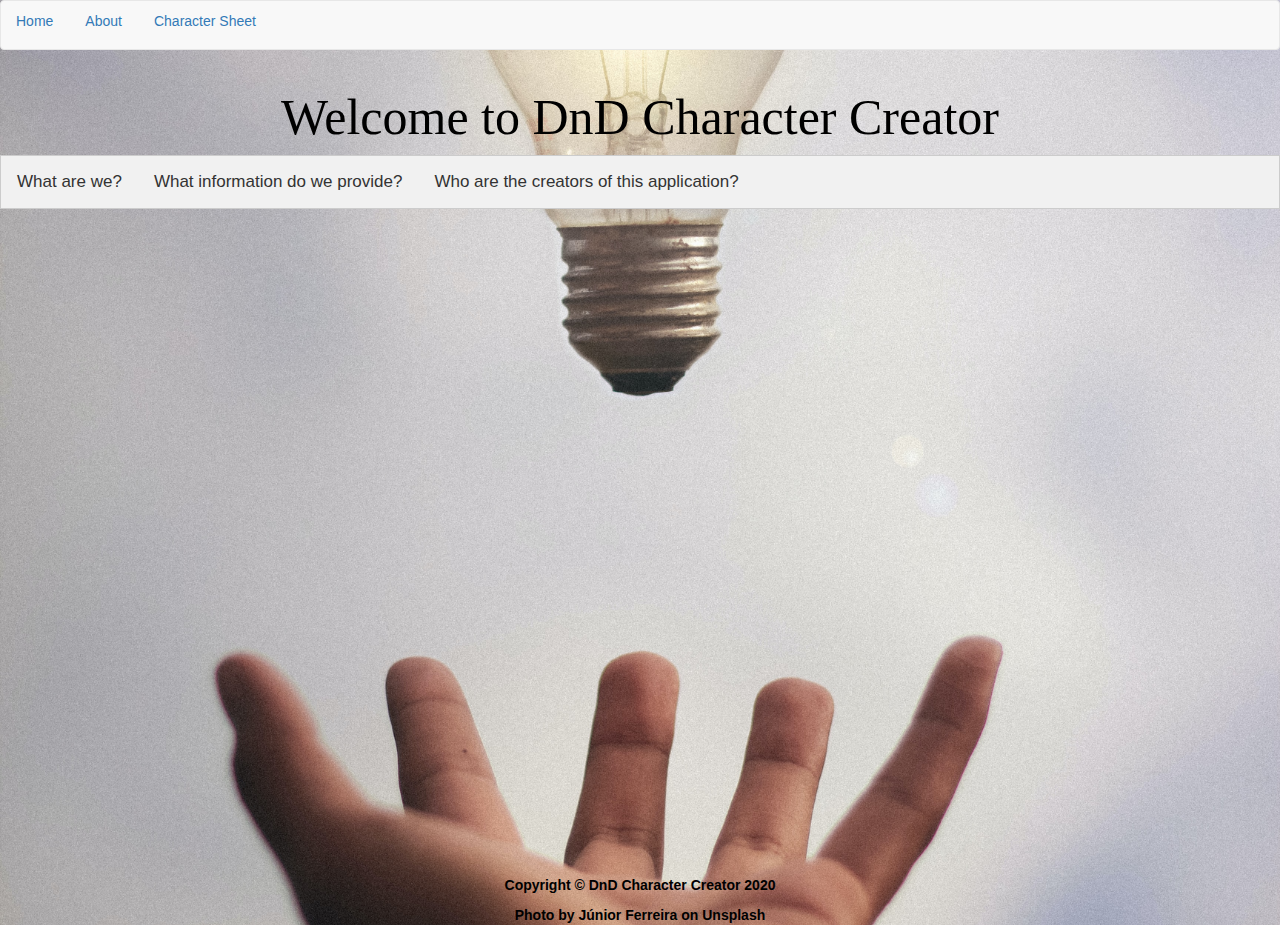
<file: about.html>
<!DOCTYPE html>
<html>
    <head>
        <meta charset="utf-8">
        <meta name="viewport" content="width=device-width, initial-scale=1.0">
        <link rel="stylesheet" href="css/about.css">
        <link rel="stylesheet" href="https://cdnjs.cloudflare.com/ajax/libs/font-awesome/4.7.0/css/font-awesome.min.css">
        <link rel="stylesheet" href="https://cdnjs.cloudflare.com/ajax/libs/twitter-bootstrap/3.3.6/css/bootstrap.min.css">
        <link rel="stylesheet" href="https://fonts.googleapis.com/css2?family=Bebas+Neue&family=Ubuntu+Mono&display=swap">
        <title>About Us</title>
    </head>

    <body>
        <div class="top">
            <nav class="navbar navbar-default">
                <ul class="nav nav-pills">
                    <li><a href="index.html">Home</a></li>
                    <li><a href="about.html">About</a></li>
                    <li><a href="character.html">Character Sheet</a></li>
                </ul>
            </nav>
        </div>

       
        <div class="about-us">
            <h1 class="intro">Welcome to DnD Character Creator</h1>
        </div>

        <div class="tab">
            <button class="tablinks" onclick="openInfo(event, 'DnDCharacterCreator')" id="defaultOpen">What are we?</button>
            <button class="tablinks" onclick="openInfo(event, 'Info')">What information do we provide?</button>
            <button class="tablinks" onclick="openInfo(event, 'Creators')">Who are the creators of this application?</button>
        </div>

        <div id="DnDCharacterCreator" class="tabcontent">
            <h3>What are we?</h3>
            <p>Glad you asked. This is DnD Character Creator. This web application is designed to assist
                    beginners of dungeons and dragons in creating their character.
            </p>
        </div>

        <div id="Info" class="tabcontent">
            <h3>What information do we provide?</h3>
            <p>Great question! DnD Character Creator provide the following information for each character
                design: Race | Racial Traits | Racial Choices | Class | Backgrounds | Skill Proficiencies | 
                Tool Proficiencies | Extra Languages</p>
        </div>

        <div id="Creators" class="tabcontent">
            <h3>Who are the creators of this application?</h3>
            <p>Another excellent question. This web application is created by Sagar Joshi and Alexandra Marlette
                    during Major League Hacking (MLH) Roll for Hacking 2020 event.
            </p>
        </div>
        
        <footer id="footer">
            <p><b>Copyright &copy; DnD Character Creator 2020</b></p>
            <span><strong>Photo by <a href="https://unsplash.com/@juniorferreir_?utm_source=unsplash&amp;utm_medium=referral&amp;utm_content=creditCopyText" style="color:black">Júnior Ferreira</a> on 
                <a href="https://unsplash.com/s/photos/question?utm_source=unsplash&amp;utm_medium=referral&amp;utm_content=creditCopyText" style="color:black">Unsplash</a></strong></span>
        </footer>
    </body>

    <script src="https://cdnjs.cloudflare.com/ajax/libs/jquery/2.1.4/jquery.min.js" charset="utf-8"></script>
    <script src="js/about.js" charset="utf-8"></script> 
</html>
</file>
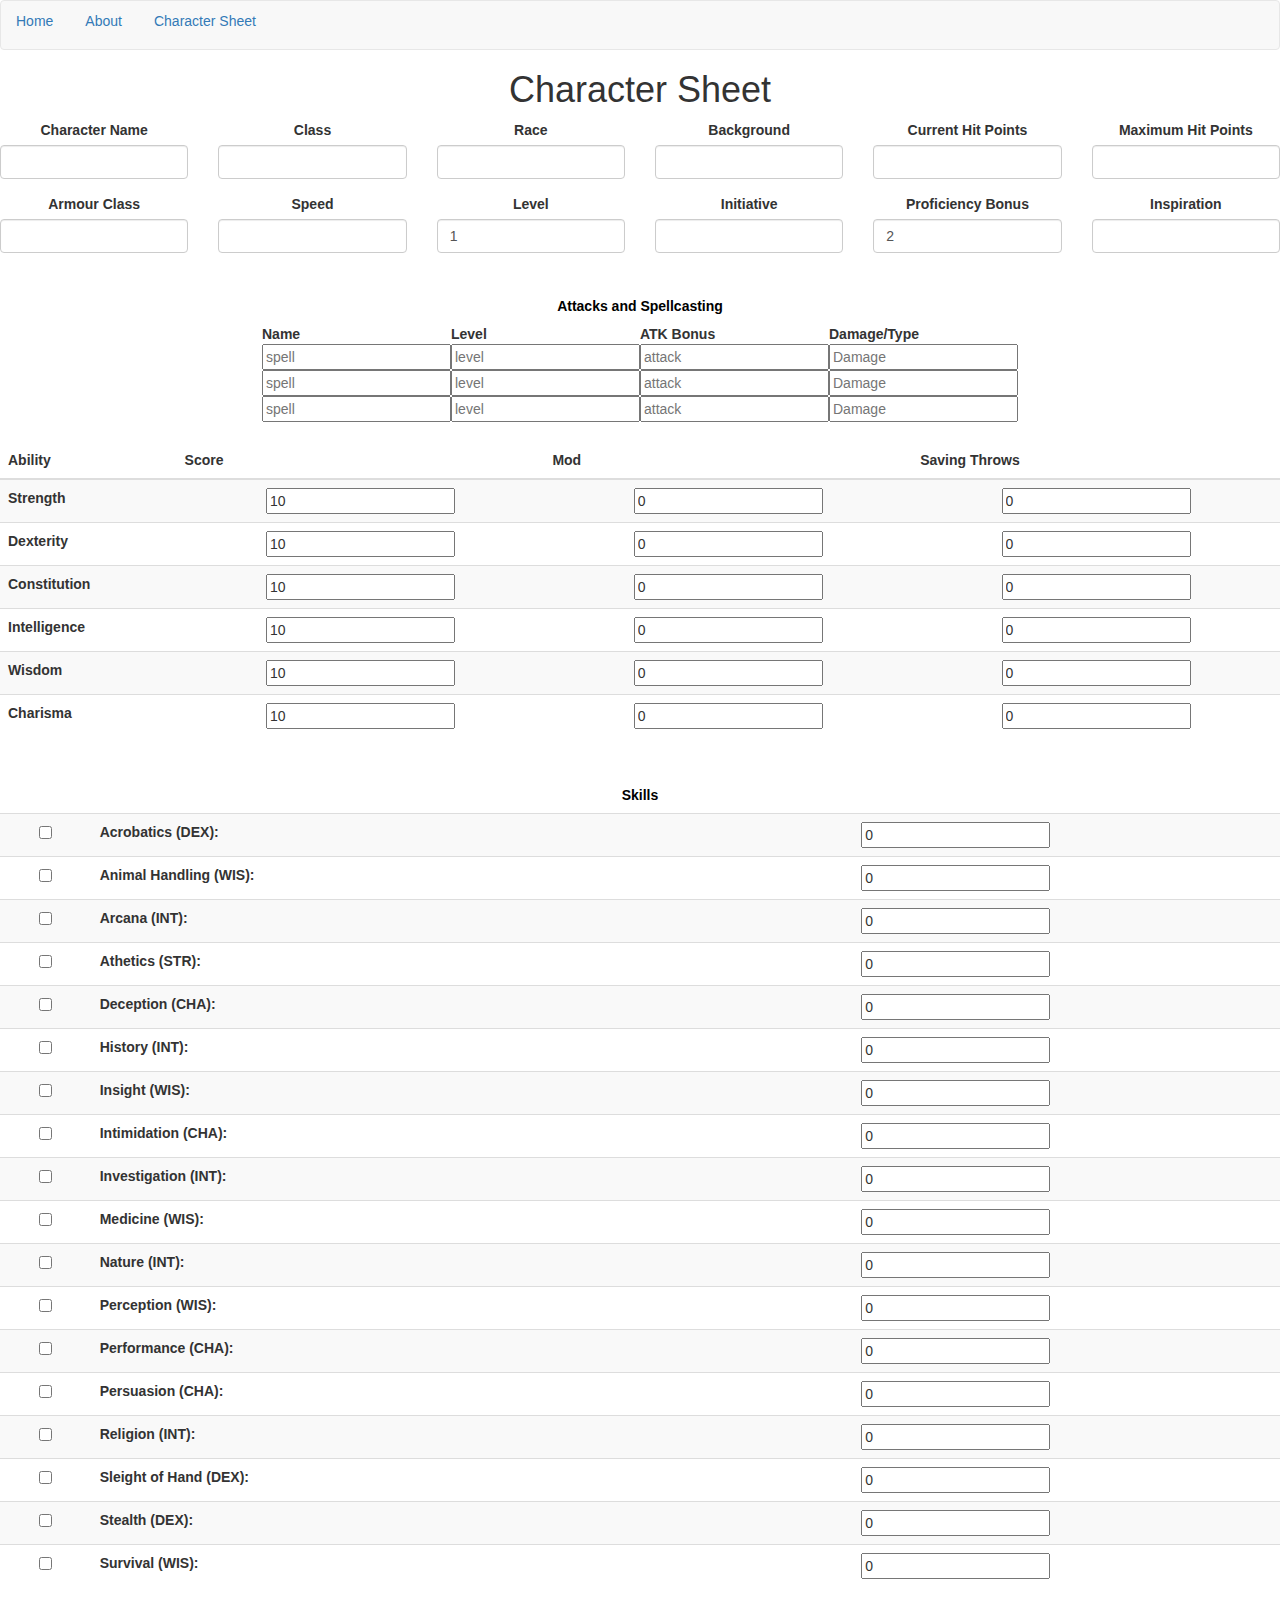
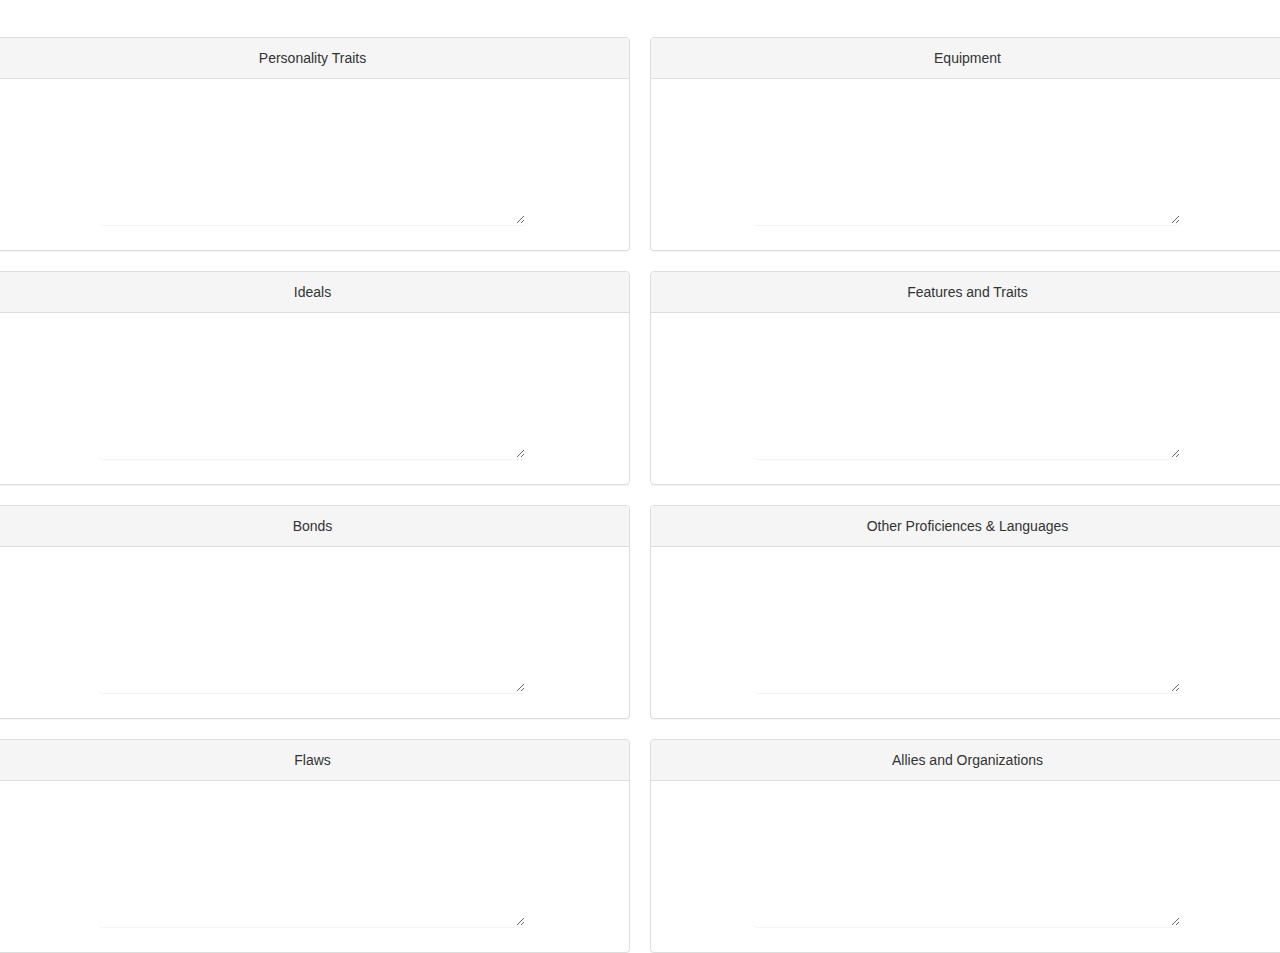
<file: character.html>
<!DOCTYPE html>
<html>
    <head>
        <meta charset="utf-8">
        <meta name="viewport" content="width=device-width, initial-scale=1.0">
        <link rel="stylesheet" href="css/character.css">
        <script src="js/character.js"></script>
        <link rel="stylesheet" href="https://fonts.googleapis.com/css2?family=Bebas+Neue&family=Ubuntu+Mono&display=swap">

        <link rel="stylesheet" href="https://cdnjs.cloudflare.com/ajax/libs/twitter-bootstrap/3.3.6/css/bootstrap.min.css">
        <title>Character Sheet</title>
    </head>

    <body onload="fillForm()">

        <div class="top">
            <nav class="navbar navbar-default">
                <ul class="nav nav-pills">
                    <li><a href="index.html">Home</a></li>
                    <li><a href="about.html">About</a></li>
                    <li><a href="character.html">Character Sheet</a></li>
                </ul>
            </nav>
        </div>

        <h1>Character Sheet</h1>

        <form class="top-section">
            <div class="form-row">
                <div class="row">
                    <div class="column">
                        <div class="col-xs-2 form-group">
                            <label for="fname">Character Name</label>
                            <input type="text" class="form-control" id="fname" name="fname">
                        </div>
                        <div class="col-xs-2 form-group">
                            <label for="class">Class</label>
                            <input type="text" class="form-control" id="class" name="class">
                        </div>
                        <div class="col-xs-2 form-group">
                            <label for="race">Race</label>
                            <input type="text" class="form-control" id="race" name="race">
                        </div>
                        
                        <div class="col-xs-2 form-group">
                            <label for="background">Background</label>
                            <input type="text" class="form-control" id="background" name="background">
                        </div>
                        
                        <div class="col-xs-2 form-group">
                            <label for="current">Current Hit Points</label>
                            <input type="number" min="0" class="form-control" id="current" name="current">
                        </div>
                        <div class="col-xs-2 form-group">
                            <label for="max">Maximum Hit Points</label>
                            <input type="number" min="0" class="form-control" id="max" name="max">
                        </div>
                        <div class="col-xs-2 form-group">
                            <label for="armour">Armour Class</label>
                            <input type="text" class="form-control" id="armour" name="amour">
                        </div>
                        <div class="col-xs-2 form-group">
                            <label for="speed">Speed</label>
                            <input type="number" min="0" class="form-control" id="speed" name="speed">
                        </div>
                        <div class="col-xs-2 form-group">
                            <label for="level">Level</label>
                            <input type="number" class="form-control" id="class" name="class" value="1" max="20" min="1">
                        </div>
                        <div class="col-xs-2 form-group">
                            <label for="initiative">Initiative</label>
                            <input type="text" class="form-control" id="initiative" name="initative" onchange="updateModifiers()"> 
                        </div>
                        <div class="col-xs-2 form-group">
                            <label for="profBonus">Proficiency Bonus</label>
                            <input type="number" class="form-control" id="profBonus" name="profBonus" value="2">
                        </div>
                        <div class="col-xs-2 form-group">
                            <label for="inspiration">Inspiration</label>
                            <input type="number" class="form-control" id="inspiration" name="inspiration" onchange="updateModifiers()">
                        </div>
                    </div>
                </div>
            </div>

            <br>

            <div class="row">
                <div class="column">
                    <table class="spell">
                        <caption><b>Attacks and Spellcasting</b></caption>
                        <tr>
                            <th>Name</th>
                            <th>Level</th>
                            <th>ATK Bonus</th>
                            <th>Damage/Type</th>
                        </tr>
                        <tr>
                            <td><input type="text" placeholder="spell" class="spellname" id="spellname"></td>
                            <td><input type="number" placeholder="level" class="level" id="level"></td>
                            <td><input type="number" placeholder="attack" class="attack" id="attack"></td>
                            <td><input type="number" placeholder="Damage" class="damage" id="damage"></td>
                        </tr>
                        <tr>
                            <td><input type="text" placeholder="spell" class="spellname" id="spellname"></td>
                            <td><input type="number" placeholder="level" class="level" id="level"></td>
                            <td><input type="number" placeholder="attack" class="attack" id="attack"></td>
                            <td><input type="number" placeholder="Damage" class="damage" id="damage"></td>
                        </tr>
                        <tr>
                            <td><input type="text" placeholder="spell" class="spellname" id="spellname"></td>
                            <td><input type="number" placeholder="level" class="level" id="level"></td>
                            <td><input type="number" placeholder="attack" class="attack" id="attack"></td>
                            <td><input type="number" placeholder="Damage" class="damage" id="damage"></td>
                        </tr>
                    </table>
                </div>
            </div>
        </form>

        <br>

        <div class="row">
            <div class="column">
                <div class="container-fluid">
                    <div class="table-responsive">
                        <table class="table table-border table-hover table-sm table-striped m-10px">
                            <thead>
                                <tr>
                                    <th scope="col">Ability</th>
                                    <th scope="col">Score</th>
                                    <th scope="col">Mod</th>
                                    <th scope="col">Saving Throws</th>
                                </tr>
                            </thead>
                            <tbody>
                                <tr>
                                    <th scope="row">Strength</th>
                                    <td><input type="number" value="10" id="strScore" onchange="updateModifiers()"></td>
                                    <td><input type="number" value="0" id="strMod"></td>
                                    <td><input type="number" value="0" id="strThrow"></td>
                                </tr>
                                <tr>
                                    <th scope="row">Dexterity</th>
                                    <td><input type="number" value="10" id="dexScore" onchange="updateModifiers()"></td>
                                    <td><input type="number" value="0" id="dexMod"></td>
                                    <td><input type="number" value="0" id="dexThrow"></td>
                                </tr>
                                <tr>
                                    <th scope="row">Constitution</th>
                                    <td><input type="number" value="10" id="conScore" onchange="updateModifiers()"></td>
                                    <td><input type="number" value="0" id="conMod"></td>
                                    <td><input type="number" value="0" id="conThrow"></td>
                                </tr>
                                <tr>
                                    <th scope="row">Intelligence</th>
                                    <td><input type="number" value="10" id="intScore" onchange="updateModifiers()"></td>
                                    <td><input type="number" value="0" id="intMod"></td>
                                    <td><input type="number" value="0" id="intThrow"></td>
                                </tr>
                                <tr>
                                    <th scope="row">Wisdom</th>
                                    <td><input type="number" value="10" id="wisScore" onchange="updateModifiers()"></td>
                                    <td><input type="number" value="0" id="wisMod"></td>
                                    <td><input type="number" value="0" id="wisThrow"></td>
                                </tr>
                                <tr>
                                    <th scope="row">Charisma</th>
                                    <td><input type="number" value="10" id="chaScore" onchange="updateModifiers()"></td>
                                    <td><input type="number" value="0" id="chaMod"></td>
                                    <td><input type="number" value="0" id="chaThrow"></td>
                                </tr>
                            </tbody>
                        </table>
                    </div>
                </div>
            </div>
        </div>

        <br>

        <div class="row">
            <div class="column">
                <div class="container-fluid">
                    <div class="table-responsive">
                        <table class="table table-border table-hover table-sm table-striped skills">
                            <caption><b>Skills</b></caption>
                            <tr>
                                <td><input type="checkbox" id="acroProf" onchange="setSkills();"></td>
                                <th scope="row">Acrobatics (DEX):</th>
                                <td><input type="number" id="acroScore" value="0"></td>
                            </tr>
                            <tr>
                                <td><input type="checkbox" id="animProf" onchange="setSkills();"></td>
                                <th scope="row">Animal Handling (WIS):</td>
                                <td><input type="number" id="animScore" value="0"></td>
                            </tr>
                            <tr>
                                <td><input type="checkbox" id="arcaProf" onchange="setSkills();"></td>
                                <th scope="row">Arcana (INT):</th>
                                <td><input type="number" id="arcaScore" value="0"></td>
                            </tr>
                            <tr>
                                <td><input type="checkbox" id="athlProf" onchange="setSkills();"></td>
                                <th scope="row">Athetics (STR):</th>
                                <td><input type="number" id="athlScore" value="0"></td>
                              </tr>
                            <tr>
                                <td><input type="checkbox" id="decProf" onchange="setSkills();"></td>
                                <th scope="row">Deception (CHA):</th>
                                <td><input type="number" id="decScore" value="0"></td>
                            </tr>
                            <tr>
                                <td><input type="checkbox" id="hisProf" onchange="setSkills();"></td>
                                <th scope="row">History (INT):</th>
                                <td><input type="number" id="hisScore" value="0"></td>
                            </tr>
                            <tr>
                                <td><input type="checkbox" id="insProf" onchange="setSkills();"></td>
                                <th scope="row">Insight (WIS):</th>
                                 <td><input type="number" id="insScore" value="0"></td>
                            </tr>
                            <tr>
                                <td><input type="checkbox" id="intiProf" onchange="setSkills();"></td>
                                <th scope="row">Intimidation (CHA):</th>
                                <td><input type="number" id="intiScore" value="0"></td>
                            </tr>
                            <tr>
                                <td><input type="checkbox" id="invProf" onchange="setSkills();"></td>
                                <th scope="row">Investigation (INT):</th>
                                <td><input type="number" id="invScore" value="0"></td>
                            </tr>
                            <tr>
                                <td><input type="checkbox" id="medProf" onchange="setSkills();"></td>
                                <th scope="row">Medicine (WIS):</th>
                                <td><input type="number" id="medScore" value="0"></td>
                            </tr>
                            <tr>
                                <td><input type="checkbox" id="natProf" onchange="setSkills();"></td>
                                <th scope="row">Nature (INT):</th>
                                <td><input type="number" id="natScore" value="0"></td>
                            </tr>
                            <tr>
                                <td><input type="checkbox" id="percProf" onchange="setSkills();"></td>
                                <th scope="row">Perception (WIS):</th>
                                <td><input type="number" id="percScore" value="0"></td>
                            </tr>
                            <tr>
                                <td><input type="checkbox" id="perfProf" onchange="setSkills();"></td>
                                <th scope="row">Performance (CHA):</th>
                                <td><input type="number" id="perfScore" value="0"></td>
                            </tr>
                            <tr>
                                <td><input type="checkbox" id="persProf" onchange="setSkills();"></td>
                                <th scope="row">Persuasion (CHA):</th>
                                <td><input type="number" id="persScore" value="0"></td>
                            </tr>
                            <tr>
                                <td><input type="checkbox" id="relProf" onchange="setSkills();"></td>
                                <th scope="row">Religion (INT):</th>
                                <td><input type="number" id="relScore" value="0"></td>
                            </tr>
                            <tr>
                                <td><input type="checkbox" id="sleiProf" onchange="setSkills();"></td>
                                <th scope="row">Sleight of Hand (DEX):</th>
                                <td><input type="number" id="sleiScore" value="0"></td>
                            </tr>
                            <tr>
                                <td><input type="checkbox" id="steProf" onchange="setSkills();"></td>
                                <th scope="row">Stealth (DEX):</th>
                                <td><input type="number" id="steScore" value="0"></td>
                            </tr>
                            <tr>
                                <td><input type="checkbox" id="survProf" onchange="setSkills();"></td>
                                <th scope="row">Survival (WIS):</th>
                                <td><input type="number" id="survScore" value="0"></td>
                            </tr>
                        </table>
                    </div>
                </div>
            </div>
        </div>

        <br>
        
        <div class="row">
            <div class="columns">
                <div class="panel panel-default">
                    <div class="panel-heading">Personality Traits</div>
                    <textarea class="panel body" name="person" id="person" cols="50" rows="7"></textarea>
                  </div>
                  <div class="panel panel-default">
                    <div class="panel-heading">Ideals</div>
                    <textarea class="panel body" name="ideals" id="ideals" cols="50" rows="7"></textarea>
                  </div>
                  <div class="panel panel-default">
                    <div class="panel-heading">Bonds</div>
                    <textarea class="panel body" name="bonds" id="bonds" cols="50" rows="7"></textarea>
                  </div>
                  <div class="panel panel-default">
                    <div class="panel-heading">Flaws</div>
                    <textarea class="panel body" name="flaws" id="flaws" cols="50" rows="7"></textarea>
                  </div>

            </div>

            <div class="columns">
                <div class="panel panel-default">
                    <div class="panel-heading">Equipment</div>
                    <textarea class="panel body" name="equipment" id="equipment" cols="50" rows="7"></textarea>
                  </div>
                  <div class="panel panel-default">
                    <div class="panel-heading">Features and Traits</div>
                    <textarea class="panel body" name="features" id="features" cols="50" rows="7"></textarea>
                  </div>
                  <div class="panel panel-default">
                    <div class="panel-heading">Other Proficiences & Languages</div>
                    <textarea class="panel body" name="languages" id="languages" cols="50" rows="7"></textarea>
                  </div>
                  <div class="panel panel-default">
                    <div class="panel-heading">Allies and Organizations</div>
                    <textarea class="panel body" name="allies" id="allies" cols="50" rows="7"></textarea>
                  </div>
                
            </div>
        </div>
    </body>
</html>
</file>
<file: css/about.css>
body, html {
  height: 100%;
  margin: 0;
}

.intro {
  text-align: center;
  padding-top: 20px;
  color: black;
  font-family: fantasy;
  font-size: 50px;
}

body {
    background-image: url("../img/image3.jpg");
    background-repeat: no-repeat;
    background-size: cover;
    font-family: Arial;
    background-position: center;
}

.top {
    flex: 1 1 auto;
}

.tab {
  overflow: hidden;
  border: 1px solid #ccc;
  background-color: #f1f1f1;
}

.tab button {
  background-color: inherit;
  float: left;
  border: none;
  outline: none;
  cursor: pointer;
  padding: 14px 16px;
  transition: 0.3s;
  font-size: 17px;
}

.tab button:hover {
  background-color: #ddd;
}

.tab button.active {
  background-color: #ccc;
}

/* Style the tab content */
.tabcontent {
  display: none;
  padding: 6px 12px;
  border: 1px solid #ccc;
  border-top: none;
  background-color: white;
}

#footer {
  position: absolute;
  text-align: center;
  bottom: 0;
  width: 100%;
  height: 2.5rem;
  color: black;
}
</file>
<file: css/character.css>
@viewport {
    width: device-width ;
    zoom: 1.0 ;
}

body, h1 {
    text-align: center;
}

.form {
    display: inline-block;
    margin-right: auto;
    margin-left: auto;
}

.m-10px {
    margin-right: auto;
    text-align: center;
}

.container-fluid {
    margin-left: auto;
}

.skills caption {
    text-align: center;
    color: black;
}

.columns {
    float: left;
    width: 50%;
    padding: 10px;
    height: 300px; /* Should be removed. Only for demonstration */
}
  
.rows:after {
    content: "";
    display: table;
    clear: both;
}

/*table {
    width: 400px;
    margin-left: auto;
    margin-right: auto;
}

th, caption {
    text-align: left;
}

table, th, td {
    border: 1px solid #ccc;
    border-collapse: collapse;
}

th, td {
    padding: 10px;
}*/

.top {
    flex: 1 1 auto;
}

.spell {
    margin-right: auto;
    margin-left: auto;
}

.spell caption {
    text-align: center;
    color: black;;
}
</file>
